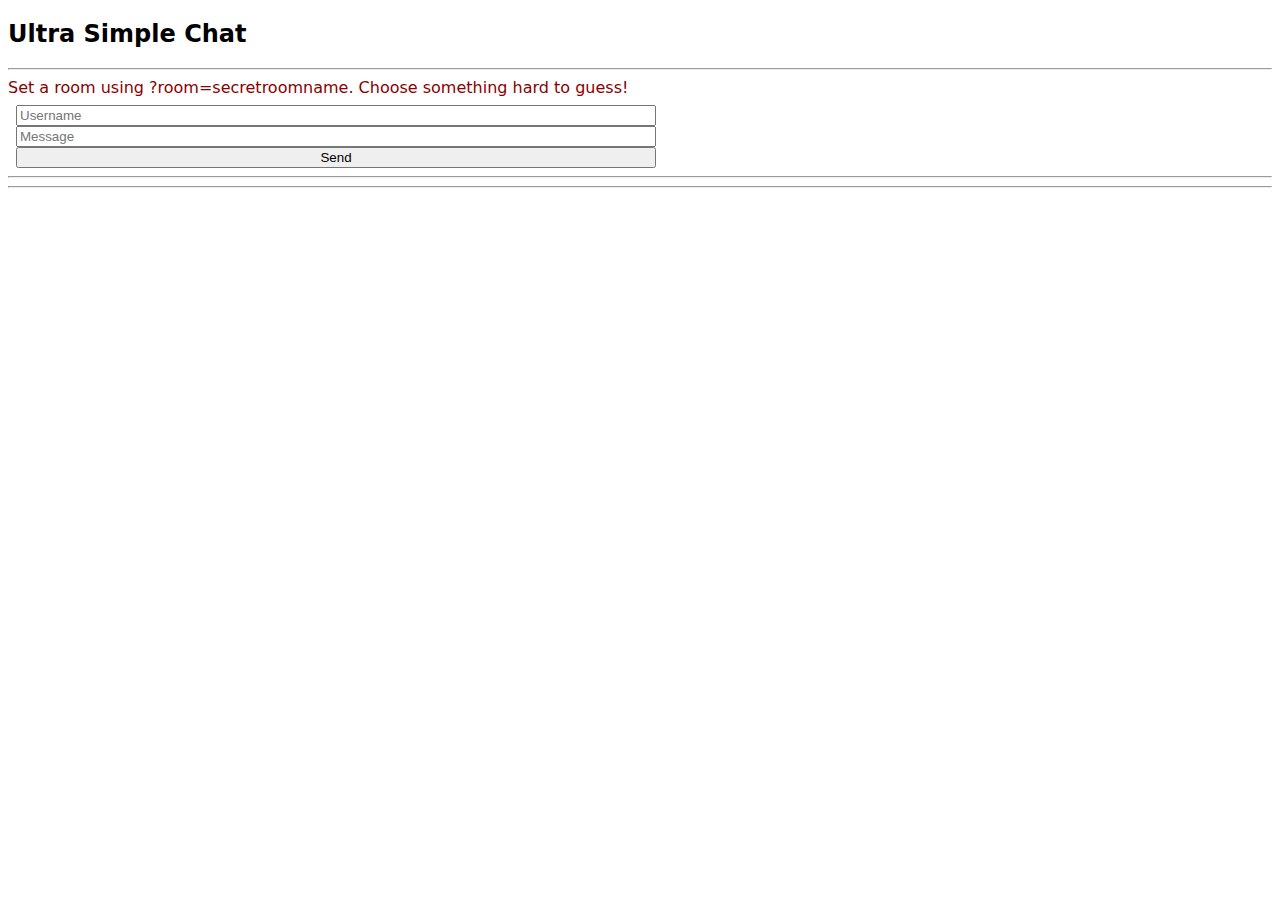
<file: cmd/static/simplechat/index.html>
<!DOCTYPE html>
<html lang="en">

<head>
  <meta charset="UTF-8">
  <meta name="viewport" content="width=device-width, initial-scale=1.0">
  <title>Ultra Simple Chat</title>
  <script>
    var STREAMAPI = "../../stream/";
    // Predefined dark colors
    var USERNAMECOLORS = [
      "darkblue", "darkgreen", "darkred", "blue",
      "black", "darkgray", "brown", "darkmagenta",
      "dodgerblue", "forestgreen", "green", "indigo",
      "maroon", "olivedrab", "purple", "teal",
    ];
    function hashCode(str) {
      let hash = 0;
      for (let i = 0, len = str.length; i < len; i++) {
        let chr = str.charCodeAt(i);
        hash = (hash << 5) - hash + chr;
        hash |= 0; // Convert to 32bit integer
      }
      return hash;
    }
    function usernameColor(username) {
      const index = hashCode(username) % USERNAMECOLORS.length;
      return USERNAMECOLORS[index];
    }
    function appendError(error) {
      var span = document.createElement('span');
      span.textContent = error;
      span.className = "error";
      errors.appendChild(span);
    }
    function displayServerInfo() {
      fetch(STREAMAPI + "constants")
        .then(response => {
          if (!response.ok) {
            throw new Error('Network response was not ok');
          }
          return response.text(); //json();
        })
        .then(data => {
          serverinfo.textContent = data;
        })
        .catch(error => {
          alert(`Can't connect to stream endpoint! Error: ${error}`);
        });
    }
    function messageFromLine(line) {
      var message = document.createElement("div");
      message.className = "message";
      var colonIndex = line.indexOf(":");
      if (colonIndex != -1) {
        var username = document.createElement("span");
        var usernameText = line.slice(0, colonIndex + 1).trim();
        username.className = "username";
        username.textContent = usernameText;
        username.style.color = usernameColor(usernameText);
        message.appendChild(username);
        var text = document.createElement("span");
        text.className = "text";
        text.textContent = line.slice(colonIndex + 1).trim();
        message.appendChild(text);
      }
      else {
        message.textContent = line;
      }
      return message;
    }
    function displayIncomingMessages(data) {
      var lines = data.split("\n");
      for (var i = 0; i < lines.length; i++) {
        if (lines[i]) {
          messages.insertBefore(messageFromLine(lines[i]), messages.firstChild);
        }
      }
    }
    function sendData(data, room) {
      var options = {
        method: 'POST',
        body: data,
        headers: {
          'Content-Type': 'text/plain',
        }
      }
      fetch(STREAMAPI + room, options)
        .then(response => {
          if (!response.ok) {
            throw new Error('Network response was not ok');
          }
          chatform_message.value = "";
        })
        .catch(error => {
          alert(`There was a problem: ${error}`);
        });
    }
    function setupSender(room) {
      chatform.onsubmit = function () {
        var message = `${chatform_username.value}: ${chatform_message.value}\n`;
        sendData(message, room);
      };
    }
    function setupListener(room, start) {
      start = start || 0;
      var params = new URLSearchParams();
      params.set("start", start);
      fetch(STREAMAPI + room + "/json?" + params.toString())
        .then(response => {
          if (!response.ok) {
            throw new Error('Network response was not ok');
          }
          return response.json();
        })
        .then(data => {
          console.log(data);
          displayIncomingMessages(data.data);
          setupListener(room, data.used);
        })
        .catch(error => {
          console.error(`Listen error: ${error}`);
          setTimeout(() => setupListener(room, start), 5000);
        });
    }
    document.addEventListener("DOMContentLoaded", function () {
      var urlParams = new URLSearchParams(window.location.search);
      if (urlParams.has("room")) {
        var room = "simplechat_" + urlParams.get("room");
        displayServerInfo();
        setupSender(room);
        setupListener(room);
      }
      else {
        appendError("Set a room using ?room=secretroomname. Choose something hard to guess!");
      }
    });
  </script>
  <style>
    body {
      font-family: sans;
    }

    footer {
      font-size: 0.8em;
      color: #777;
    }

    #chatform {
      display: flex;
      flex-direction: column;
      margin: 0.5em;
      max-width: 40em;
    }

    #chatform textarea {
      resize: vertical;
      min-height: 5em;
    }

    .error {
      color: darkred;
    }

    .username {
      font-weight: bold;
      margin-right: 0.5em;
    }
  </style>
</head>

<body>
  <h2>Ultra Simple Chat</h2>
  <hr />
  <div id="errors"></div>
  <form id="chatform" action="javascript:void(0);">
    <input placeholder="Username" id="chatform_username" name="username" required>
    <input placeholder="Message" id="chatform_message" name="message" required>
    <input type="submit" value="Send">
  </form>
  <hr />
  <div id="messages">
  </div>
  <hr />
  <footer id="footer">
    <span id="serverinfo"></span>
  </footer>
</body>

</html>
</file>
